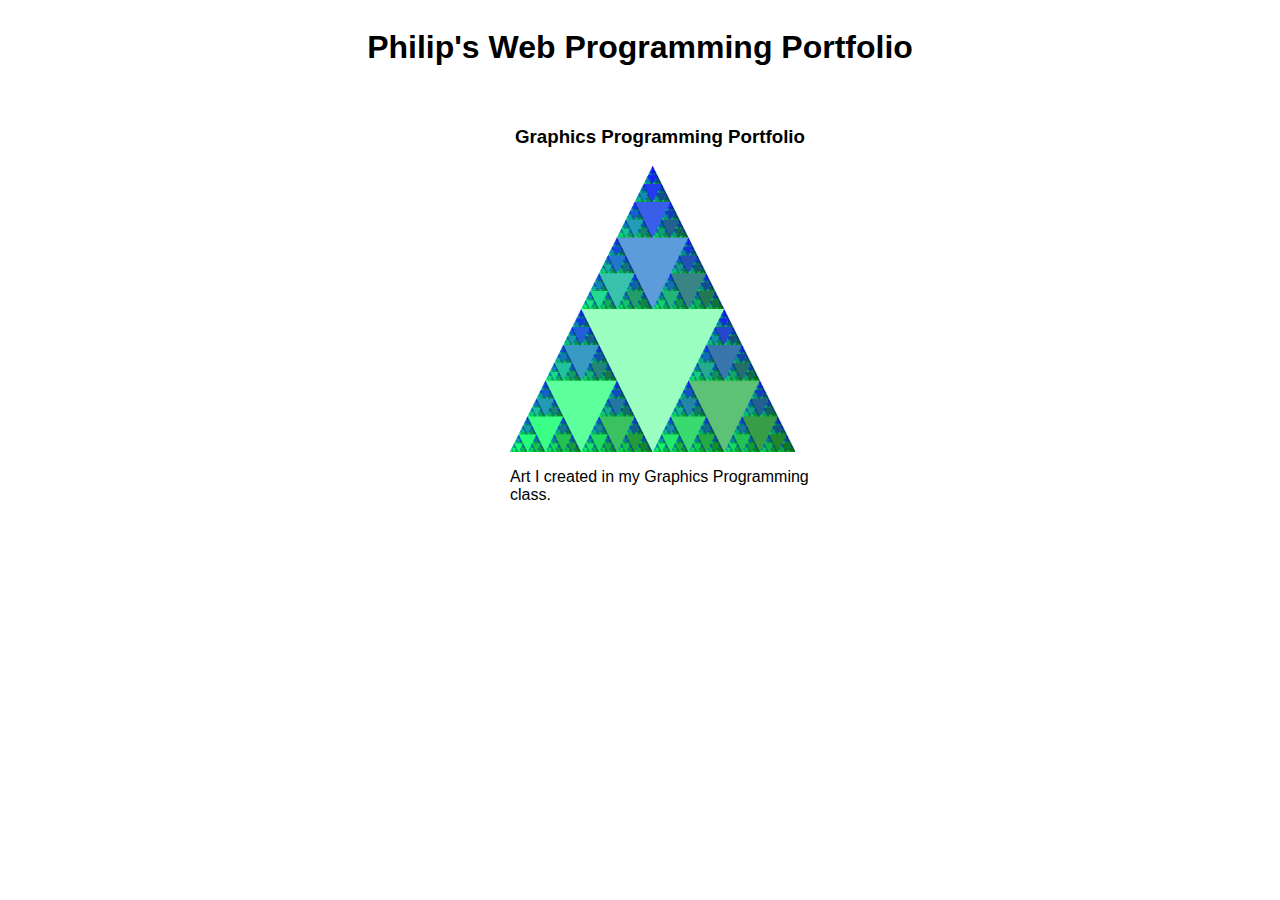
<file: index.html>
<html>
    <head>
        <link rel="stylesheet" href="style.css">
        <!-- Fonts -->
        <link rel="preconnect" href="https://fonts.googleapis.com">
        <link rel="preconnect" href="https://fonts.gstatic.com" crossorigin>
        <link href="https://fonts.googleapis.com/css2?family=Madimi+One&display=swap" rel="stylesheet">
        
    <body>
        <div class="container">
            <h1 class="carlito-bold">
                Philip's Web Programming Portfolio
            </h1>
            <ul class="tiles-container">
                
                    <li class="tile-container ">
                        <h3 class="carlito-bold">Graphics Programming Portfolio</h3>
                        <a href="graphicsportfolio.html">
                            <img width="95%" src="img/triangles.png" />
                        </a>
                        <p class="carlito-regular">
                            Art I created in my Graphics Programming class.
                        </p>
                    </li>

            </ul>
        </div>
    </body>
</html>
</file>
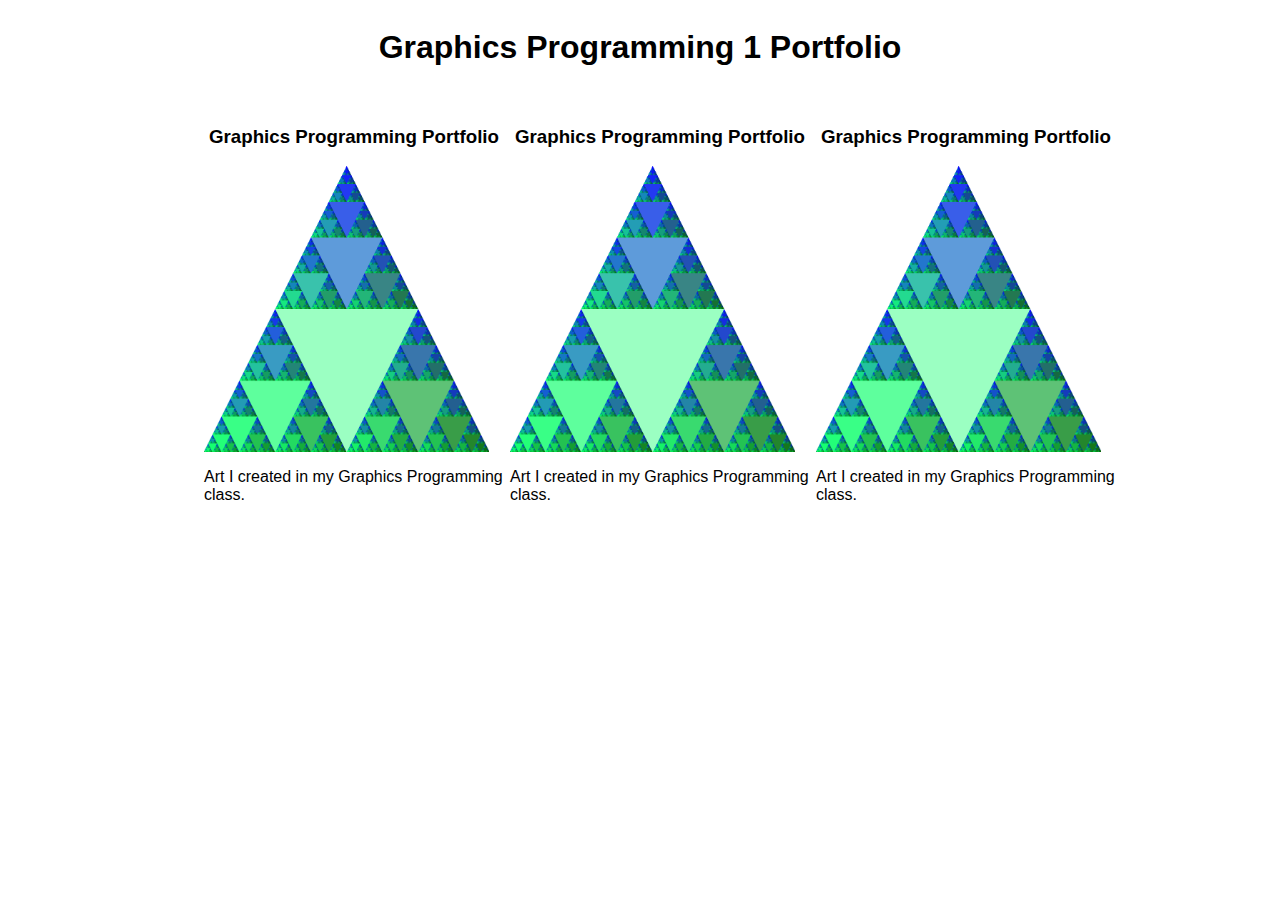
<file: graphicsportfolio.html>
<html>
    <head>
        <link rel="stylesheet" href="style.css">
        <!-- Fonts -->
        <link rel="preconnect" href="https://fonts.googleapis.com">
        <link rel="preconnect" href="https://fonts.gstatic.com" crossorigin>
        <link href="https://fonts.googleapis.com/css2?family=Madimi+One&display=swap" rel="stylesheet">
        
    <body>
        <div class="container">
            <h1 class="carlito-bold">
                Graphics Programming 1 Portfolio
            </h1>
            <ul class="tiles-container">
                
                    <li class="tile-container ">
                        <h3 class="carlito-bold">Graphics Programming Portfolio</h3>
                        <a href="graphicsportfolio.html">
                            <img width="95%" src="img/triangles.png" />
                        </a>
                        <p class="carlito-regular">
                            Art I created in my Graphics Programming class.
                        </p>
                    </li>
                    
                    <li class="tile-container ">
                        <h3 class="carlito-bold">Graphics Programming Portfolio</h3>
                        <a href="graphicsportfolio.html">
                            <img width="95%" src="img/triangles.png" />
                        </a>
                        <p class="carlito-regular">
                            Art I created in my Graphics Programming class.
                        </p>
                    </li>
                    
                    <li class="tile-container ">
                        <h3 class="carlito-bold">Graphics Programming Portfolio</h3>
                        <a href="graphicsportfolio.html">
                            <img width="95%" src="img/triangles.png" />
                        </a>
                        <p class="carlito-regular">
                            Art I created in my Graphics Programming class.
                        </p>
                    </li>

            </ul>
        </div>
    </body>
</html>
</file>
<file: style.css>
.madimi-one-regular {
    font-family: "Madimi One", sans-serif;
    font-weight: 200;
    font-style: normal;
  }
  .carlito-regular {
    font-family: "Carlito", sans-serif;
    font-weight: 400;
    font-style: normal;
  }
  
  .carlito-bold {
    font-family: "Carlito", sans-serif;
    font-weight: 700;
    font-style: normal;
  }
  
  .carlito-regular-italic {
    font-family: "Carlito", sans-serif;
    font-weight: 400;
    font-style: italic;
  }
  
  .carlito-bold-italic {
    font-family: "Carlito", sans-serif;
    font-weight: 700;
    font-style: italic;
  }
  
.container{
    display: flex;
    flex-direction: column;
    align-items: center;
}
.tiles-container{
    display: flex;
    flex-direction: row;
}
.tile-container{
    display: flex;
    flex-direction: column;
    align-items: center;
    width: 300px;
    height: 400;
    border: 3px;
    border-radius: 3px;
    margin: 3px;
}
</file>
